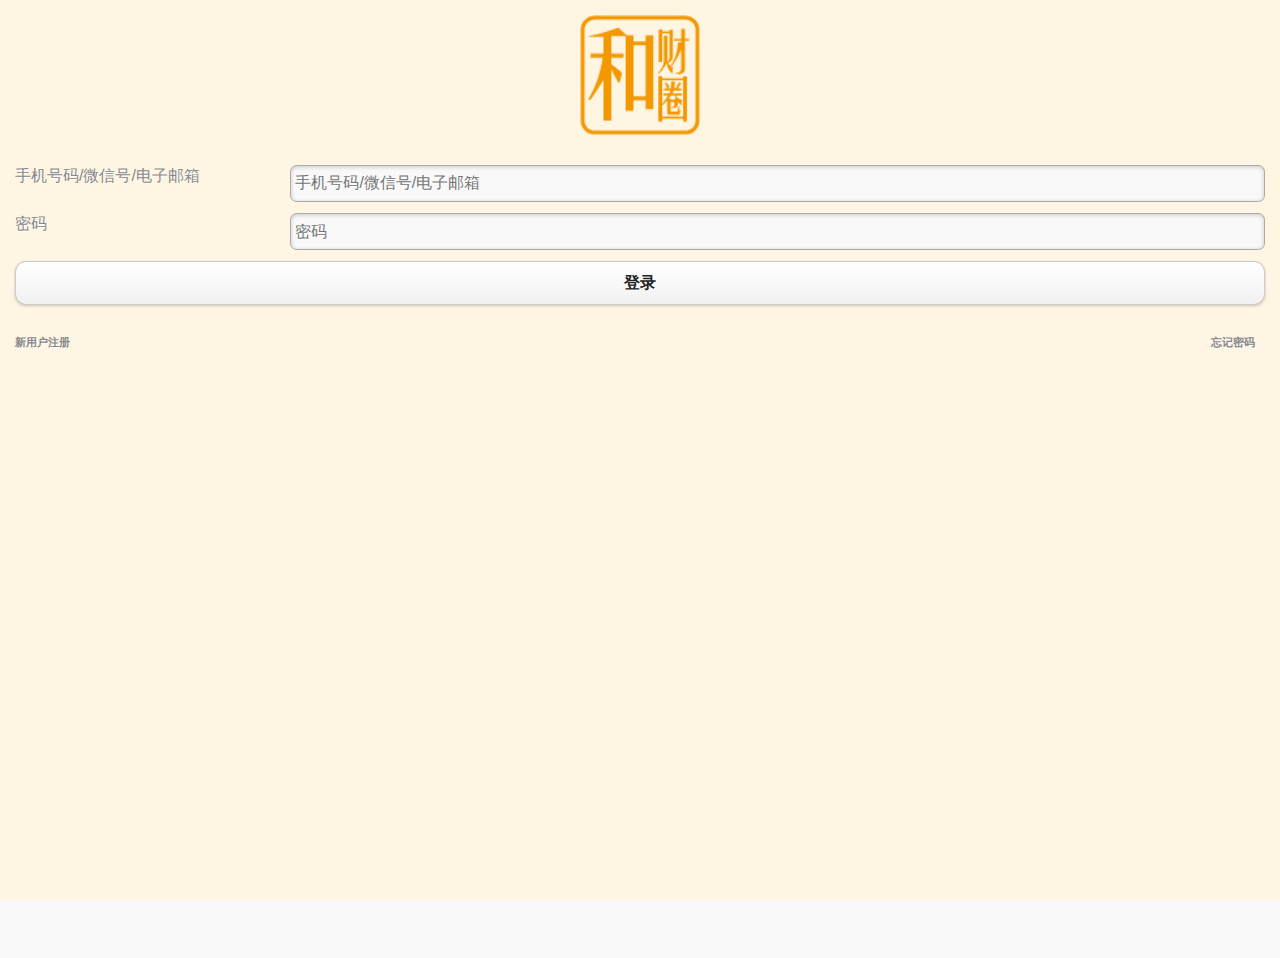
<file: index.html>
<!DOCTYPE HTML>
<html>

<head>
    <meta http-equiv="Content-type" content="text/html; charset=utf-8">
    <title>和财</title>
      
    <script src="lib/jquery-1.9.1.min.js"></script>
	<link rel="stylesheet"  href="css/jquery.mobile-1.3.0.min.css">
	<script src="lib/jquery.mobile-1.3.0.min.js"></script>
    <link href="css/screen.css" rel="stylesheet"> 
    
</head>

<body onload="init()">

    <div id="loginPage" data-role="page" style="background:#FFF5E3">

       <div data-role="content" style="background:#FFF5E3">
       
           <div id='logo' style="width:120px; height: 120px; margin-left:auto; margin-right:auto; background:url(./img/logo.png);background-size: 100%"></div>

           
           <form id="loginForm" style="margin-top:30px; font-size:11px;color:#888">
               <div data-role="fieldcontain">
                   <label for="username">手机号码/微信号/电子邮箱</label>
                   <input type="text" name="username" id="username" value="" placeholder="手机号码/微信号/电子邮箱" />
               </div>

               <div data-role="fieldcontain">
                   <label for="password">密码</label>
                   <input type="password" name="password" id="password" value="" placeholder="密码" />
               </div>
               
               <input type="submit" value="登录" id="submitButton" onclick="handleLogin()">
               
               <div style="margin-top:30px">
                   <a href="#" style="text-decoration: none;color:#888">新用户注册</a>
                   <a href="#" style="text-decoration: none;color:#888;float:right;margin-right:10px">忘记密码</a>
               </div>
           </form>
       </div>
       
    </div> 
     
    <script type="text/javascript" charset="utf-8" src="js/main.js"></script>

</body>
</html>
</file>
<file: css/screen.css>
/* Large desktop */
    @media (min-width: 980px) {
      body {
        padding-top: 60px;
      }
      .linediv-l {
        border-right: 1px white solid;
      }
      .linediv-r {
        border-left: 1px white solid;
      }
    }
 
    /* Landscape phones and down */
    @media (max-width: 480px) {
      .copy {
        padding: 2.5% 10%;
      }
      .linediv-l {
        border-bottom: 1px white solid;
      }
      .linediv-r {
        border-top: 1px white solid;
      }
    }

    /*All form factors */

    
    /* Video pitch and Action */ 
    .pitch {
      padding: 2.5% 0%;
    }
    .order {
      padding: 2% 0%;
    }
    .actions {
      background-color: #343434;
      padding: 3% 0%;
    }
    .video, .thermometer, .order, .social, .statistics {
      text-align: center;
    }
    .statistics h3, .statistics p {
      color: white;
    }

 
     
/* search box */

.floater {
position:absolute;
z-index:2;
bottom:0;
right:0;
display:none;
padding:0;
}

.floater td {
font-family: Gill, Helvetica, sans-serif;
background-color:white;
border:1px inset #979797;
color:black;
}

.matchedSmartInputItem {
font-size:0.8em;
padding: 5px 10px 1px 5px;
margin:0;
cursor:pointer;
}

.selectedSmartInputItem {
color:white;
background-color:#3875D7;
}

#smartInputResults {
padding:0;margin:0;
}

.siwCredit {
margin:0;padding:0;margin-top:10px;font-size:0.7em;color:black;
}

/* Start by setting display:none to make this hidden.
   Then we position it in relation to the viewport window
   with position:fixed. Width, height, top and left speak
   speak for themselves. Background we set to 80% white with
   our animation centered, and no-repeating */
.modal {
    display:    none;
    position:   fixed;
    z-index:    1000;
    top:        0;
    left:       0;
    height:     100%;
    width:      100%;
    background: rgba( 255, 255, 255, .8 ) 
                url('http://i.stack.imgur.com/FhHRx.gif') 
                50% 50% 
                no-repeat;
}

/* When the body has the loading class, we turn
   the scrollbar off with overflow:hidden */
body.loading {
    overflow: hidden;   
}

/* Anytime the body has the loading class, our
   modal element will be visible */
body.loading .modal {
    display: block;
}
</file>
